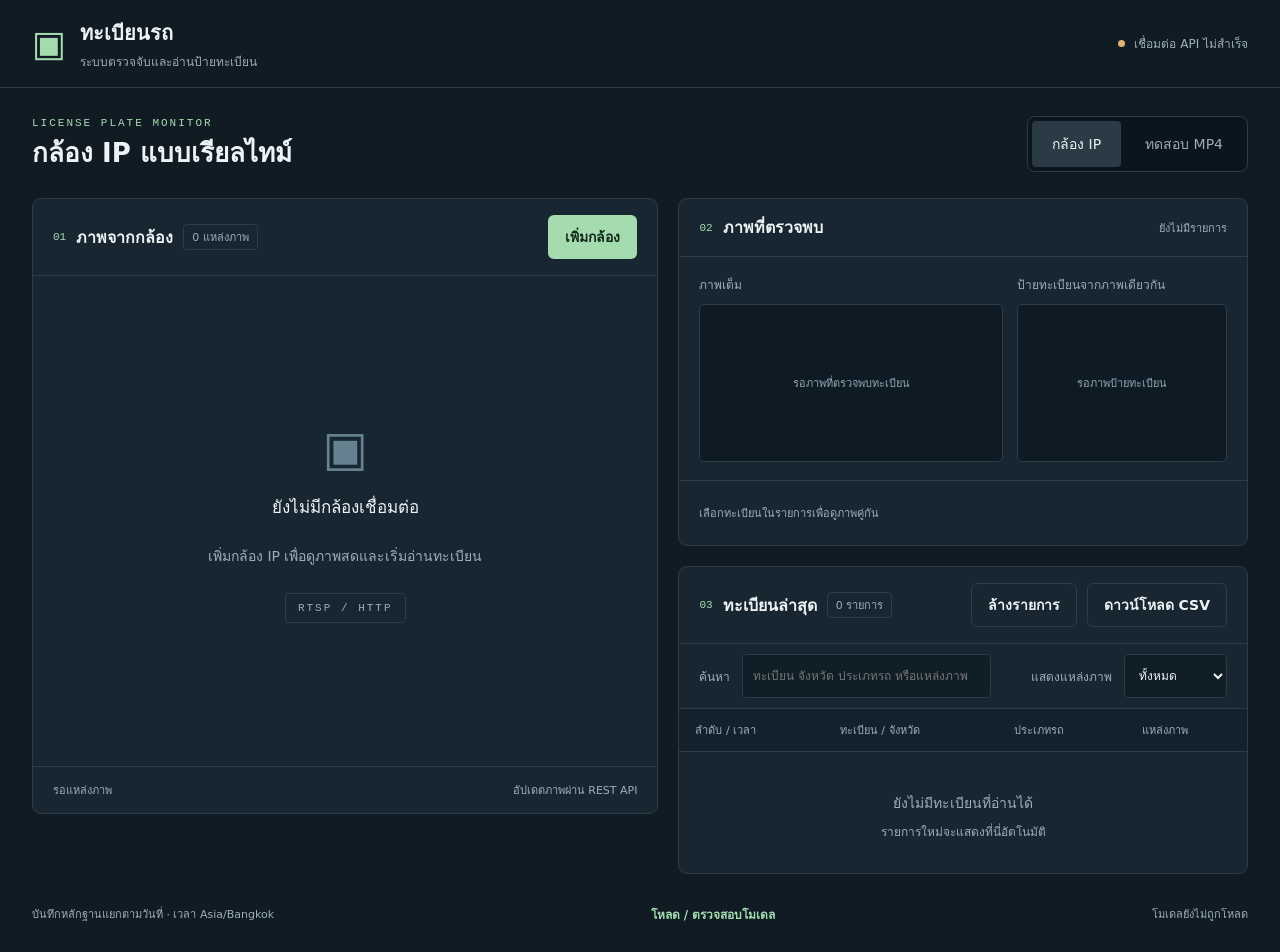
<file: frontend/index.html>
<!doctype html>
<html lang="th" data-type="software">
<head>
  <meta charset="utf-8"><meta name="viewport" content="width=device-width,initial-scale=1">
  <title>ระบบอ่านป้ายทะเบียนรถ</title>
  <meta name="description" content="ดูกล้อง IP และทดสอบวิดีโอ พร้อมภาพหลักฐานและประวัติทะเบียนรถ">
  <meta name="page-type" content="software"><meta name="site-kind" content="software">
  <meta name="theme-color" content="#101b24">
  <link rel="stylesheet" href="styles.css"><link rel="stylesheet" href="filters.css"><script defer src="app.js"></script>
</head>
<body>
<a class="skip" href="#workspace">ข้ามไปพื้นที่ทำงาน</a>
<header><div class="brand"><span class="mark" aria-hidden="true">▣</span><div><strong>ทะเบียนรถ</strong><small>ระบบตรวจจับและอ่านป้ายทะเบียน</small></div></div><div class="connection"><i id="connection-dot"></i><span id="connection">กำลังเชื่อมต่อ API</span></div></header>
<main id="workspace">
  <div class="toolbar"><div><p class="eyebrow">LICENSE PLATE MONITOR</p><h1 id="page-title">กล้อง IP แบบเรียลไทม์</h1></div><nav aria-label="โหมดการทำงาน"><a id="camera-tab" href="index.html">กล้อง IP</a><a id="video-tab" href="video.html">ทดสอบ MP4</a></nav></div>
  <div id="notice" class="notice" role="status" hidden></div>
  <div class="workspace">
    <section class="panel sources-panel" aria-labelledby="source-heading">
      <div class="panel-head"><div><span class="section-number">01</span><h2 id="source-heading">ภาพจากกล้อง</h2><span id="source-count" class="badge">0 แหล่งภาพ</span></div><button id="add-source">เพิ่มกล้อง</button></div>
      <form id="camera-form" hidden><label>ชื่อกล้อง<input id="camera-name" required maxlength="80" placeholder="กล้องทางเข้า"></label><label>URL กล้อง IP<input id="camera-url" required placeholder="rtsp://user:password@192.168.1.10:554/stream" type="text"></label><div class="form-actions"><button type="submit">เชื่อมต่อกล้อง</button><button type="button" class="secondary" id="cancel-camera">ยกเลิก</button></div><p id="camera-error" class="error" role="alert"></p></form>
      <input type="file" id="video-file" accept="video/mp4,.mp4" hidden>
      <div id="source-list" class="source-list"></div>
      <div id="empty-sources" class="empty sources-empty"><span class="empty-icon" aria-hidden="true">▣</span><h3 id="empty-title">ยังไม่มีกล้องเชื่อมต่อ</h3><p id="empty-description">เพิ่มกล้อง IP เพื่อดูภาพสดและเริ่มอ่านทะเบียน</p><span class="format" id="source-format">RTSP / HTTP</span></div>
      <div class="panel-foot"><span id="source-summary">รอแหล่งภาพ</span><span>อัปเดตภาพผ่าน REST API</span></div>
    </section>
    <div class="right-column">
      <section class="panel evidence" aria-labelledby="evidence-heading"><div class="panel-head"><div><span class="section-number">02</span><h2 id="evidence-heading">ภาพที่ตรวจพบ</h2></div><span id="event-id" class="muted">ยังไม่มีรายการ</span></div>
        <div class="evidence-grid"><div><div class="image-label">ภาพเต็ม</div><div class="image-stage full-stage"><img id="full-image" alt="ภาพเต็มจากเหตุการณ์ที่เลือก" hidden><span id="full-empty">รอภาพที่ตรวจพบทะเบียน</span></div></div><div><div class="image-label">ป้ายทะเบียนจากภาพเดียวกัน</div><div class="image-stage crop-stage"><img id="crop-image" alt="ป้ายทะเบียนที่ตัดจากภาพเต็มเดียวกัน" hidden><span id="crop-empty">รอภาพป้ายทะเบียน</span></div></div></div>
        <div id="event-detail" class="event-detail"><span class="muted">เลือกทะเบียนในรายการเพื่อดูภาพคู่กัน</span></div>
      </section>
      <section class="panel logs" aria-labelledby="log-heading"><div class="panel-head"><div><span class="section-number">03</span><h2 id="log-heading">ทะเบียนล่าสุด</h2><span id="log-count" class="badge">0 รายการ</span></div><div><button id="clear-events" class="secondary" type="button">ล้างรายการ</button><a id="export-link" class="button secondary" download href="http://127.0.0.1:8000/api/export.csv">ดาวน์โหลด CSV</a></div></div><div class="log-filters"><label class="filter search-filter">ค้นหา<input id="event-search" type="search" placeholder="ทะเบียน จังหวัด ประเภทรถ หรือแหล่งภาพ" autocomplete="off"></label><label class="filter">แสดงแหล่งภาพ<select id="source-filter"><option value="">ทั้งหมด</option></select></label></div><div class="table-wrap"><table><thead><tr><th>ลำดับ / เวลา</th><th>ทะเบียน / จังหวัด</th><th>ประเภทรถ</th><th>แหล่งภาพ</th></tr></thead><tbody id="log-body"></tbody></table><div id="empty-logs" class="empty"><p>ยังไม่มีทะเบียนที่อ่านได้</p><small>รายการใหม่จะแสดงที่นี่อัตโนมัติ</small></div></div></section>
    </div>
  </div>
  <footer><span>บันทึกหลักฐานแยกตามวันที่ · เวลา Asia/Bangkok</span><button id="load-models" class="text-button">โหลด / ตรวจสอบโมเดล</button><span id="model-status">โมเดลยังไม่ถูกโหลด</span></footer>
</main>
</body></html>
</file>
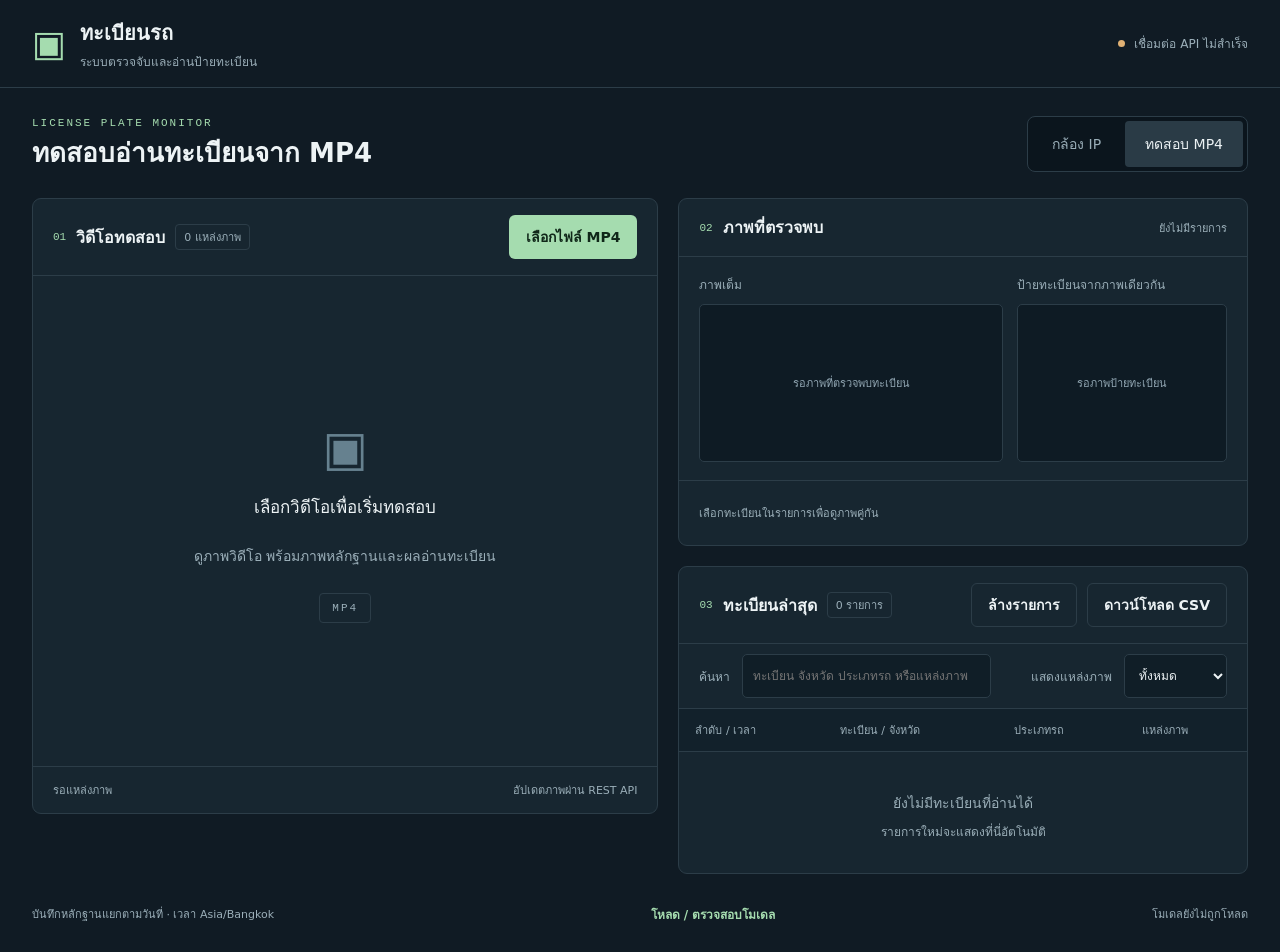
<file: frontend/video.html>
<!doctype html>
<html lang="th" data-type="software">
<head>
  <meta charset="utf-8"><meta name="viewport" content="width=device-width,initial-scale=1">
  <title>ระบบอ่านป้ายทะเบียนรถ</title>
  <meta name="description" content="ดูกล้อง IP และทดสอบวิดีโอ พร้อมภาพหลักฐานและประวัติทะเบียนรถ">
  <meta name="page-type" content="software"><meta name="site-kind" content="software">
  <meta name="theme-color" content="#101b24">
  <link rel="stylesheet" href="styles.css"><link rel="stylesheet" href="filters.css"><link rel="stylesheet" href="video.css"><script defer src="app.js"></script>
</head>
<body>
<a class="skip" href="#workspace">ข้ามไปพื้นที่ทำงาน</a>
<header><div class="brand"><span class="mark" aria-hidden="true">▣</span><div><strong>ทะเบียนรถ</strong><small>ระบบตรวจจับและอ่านป้ายทะเบียน</small></div></div><div class="connection"><i id="connection-dot"></i><span id="connection">กำลังเชื่อมต่อ API</span></div></header>
<main id="workspace">
  <div class="toolbar"><div><p class="eyebrow">LICENSE PLATE MONITOR</p><h1 id="page-title">กล้อง IP แบบเรียลไทม์</h1></div><nav aria-label="โหมดการทำงาน"><a id="camera-tab" href="index.html">กล้อง IP</a><a id="video-tab" href="video.html">ทดสอบ MP4</a></nav></div>
  <div id="notice" class="notice" role="status" hidden></div>
  <div class="workspace">
    <section class="panel sources-panel" aria-labelledby="source-heading">
      <div class="panel-head"><div><span class="section-number">01</span><h2 id="source-heading">ภาพจากกล้อง</h2><span id="source-count" class="badge">0 แหล่งภาพ</span></div><button id="add-source">เพิ่มกล้อง</button></div>
      <form id="camera-form" hidden><label>ชื่อกล้อง<input id="camera-name" required maxlength="80" placeholder="กล้องทางเข้า"></label><label>URL กล้อง IP<input id="camera-url" required placeholder="rtsp://user:password@192.168.1.10:554/stream" type="text"></label><div class="form-actions"><button type="submit">เชื่อมต่อกล้อง</button><button type="button" class="secondary" id="cancel-camera">ยกเลิก</button></div><p id="camera-error" class="error" role="alert"></p></form>
      <input type="file" id="video-file" accept="video/mp4,.mp4" hidden>
      <div id="source-list" class="source-list"></div>
      <div id="empty-sources" class="empty sources-empty"><span class="empty-icon" aria-hidden="true">▣</span><h3 id="empty-title">ยังไม่มีกล้องเชื่อมต่อ</h3><p id="empty-description">เพิ่มกล้อง IP เพื่อดูภาพสดและเริ่มอ่านทะเบียน</p><span class="format" id="source-format">RTSP / HTTP</span></div>
      <div class="panel-foot"><span id="source-summary">รอแหล่งภาพ</span><span>อัปเดตภาพผ่าน REST API</span></div>
    </section>
    <div class="right-column">
      <section class="panel evidence" aria-labelledby="evidence-heading"><div class="panel-head"><div><span class="section-number">02</span><h2 id="evidence-heading">ภาพที่ตรวจพบ</h2></div><span id="event-id" class="muted">ยังไม่มีรายการ</span></div>
        <div class="evidence-grid"><div><div class="image-label">ภาพเต็ม</div><div class="image-stage full-stage"><img id="full-image" alt="ภาพเต็มจากเหตุการณ์ที่เลือก" hidden><span id="full-empty">รอภาพที่ตรวจพบทะเบียน</span></div></div><div><div class="image-label">ป้ายทะเบียนจากภาพเดียวกัน</div><div class="image-stage crop-stage"><img id="crop-image" alt="ป้ายทะเบียนที่ตัดจากภาพเต็มเดียวกัน" hidden><span id="crop-empty">รอภาพป้ายทะเบียน</span></div></div></div>
        <div id="event-detail" class="event-detail"><span class="muted">เลือกทะเบียนในรายการเพื่อดูภาพคู่กัน</span></div>
      </section>
      <section class="panel logs" aria-labelledby="log-heading"><div class="panel-head"><div><span class="section-number">03</span><h2 id="log-heading">ทะเบียนล่าสุด</h2><span id="log-count" class="badge">0 รายการ</span></div><div><button id="clear-events" class="secondary" type="button">ล้างรายการ</button><a id="export-link" class="button secondary" download href="http://127.0.0.1:8000/api/export.csv">ดาวน์โหลด CSV</a></div></div><div class="log-filters"><label class="filter search-filter">ค้นหา<input id="event-search" type="search" placeholder="ทะเบียน จังหวัด ประเภทรถ หรือแหล่งภาพ" autocomplete="off"></label><label class="filter">แสดงแหล่งภาพ<select id="source-filter"><option value="">ทั้งหมด</option></select></label></div><div class="table-wrap"><table><thead><tr><th>ลำดับ / เวลา</th><th>ทะเบียน / จังหวัด</th><th>ประเภทรถ</th><th>แหล่งภาพ</th></tr></thead><tbody id="log-body"></tbody></table><div id="empty-logs" class="empty"><p>ยังไม่มีทะเบียนที่อ่านได้</p><small>รายการใหม่จะแสดงที่นี่อัตโนมัติ</small></div></div></section>
    </div>
  </div>
  <footer><span>บันทึกหลักฐานแยกตามวันที่ · เวลา Asia/Bangkok</span><button id="load-models" class="text-button">โหลด / ตรวจสอบโมเดล</button><span id="model-status">โมเดลยังไม่ถูกโหลด</span></footer>
</main>
</body></html>
</file>
<file: frontend/styles.css>
:root{color-scheme:dark;--bg:#101b24;--panel:#172630;--line:#2c3d48;--text:#edf3f5;--muted:#9bafb9;--accent:#a5dcaf;--ink:#102719;font-family:"Leelawadee UI",Tahoma,system-ui,sans-serif;font-size:14px}*{box-sizing:border-box}body{margin:0;background:var(--bg);color:var(--text)}button,input,select{font:inherit}a{color:inherit}button,.button{min-height:44px;padding:10px 16px;background:var(--accent);border:1px solid transparent;color:var(--ink);border-radius:6px;cursor:pointer;text-decoration:none;display:inline-flex;align-items:center;justify-content:center;font-weight:600;transition:transform .15s,background .15s}button:hover,.button:hover{transform:translateY(-2px);filter:brightness(1.08)}button:active{transform:translateY(0)}button:disabled{opacity:.5;cursor:wait}.secondary{background:transparent;color:var(--text);border-color:var(--line)}:focus-visible{outline:3px solid var(--accent);outline-offset:3px}.skip{position:absolute;top:-80px;left:16px;z-index:10;background:var(--accent);color:var(--ink);padding:12px}.skip:focus{top:8px}header{height:88px;border-bottom:1px solid var(--line);padding:0 32px;display:flex;align-items:center;justify-content:space-between}.brand{display:flex;gap:14px;align-items:center}.brand strong{font-size:20px}.brand small{display:block;color:var(--muted);margin-top:3px;font-size:12px}.mark{color:var(--accent);font-size:36px}.connection{display:flex;gap:9px;align-items:center;font-size:12px;color:var(--muted)}.connection i{width:7px;height:7px;border-radius:50%;background:#e0b174}.connection i.online{background:var(--accent)}main{padding:28px 32px 16px;max-width:1920px;margin:auto}.toolbar{display:flex;justify-content:space-between;align-items:center;margin-bottom:26px;gap:20px}.eyebrow{font:11px Consolas,monospace;letter-spacing:2px;color:var(--accent);margin:0 0 8px}h1{font-size:26px;line-height:1.3;margin:0;font-weight:600}nav{display:flex;padding:4px;background:#0b151d;border:1px solid var(--line);border-radius:8px;gap:4px}nav a{padding:12px 20px;min-height:44px;text-decoration:none;color:var(--muted);border-radius:4px}nav a[aria-current]{background:#2a3b46;color:var(--text)}.workspace{display:grid;grid-template-columns:minmax(0,1.1fr) minmax(0,1fr);gap:20px;align-items:start}.panel{background:var(--panel);border:1px solid var(--line);border-radius:9px;overflow:hidden;min-width:0}.panel-head{display:flex;align-items:center;justify-content:space-between;padding:16px 20px;border-bottom:1px solid var(--line);gap:12px;flex-wrap:wrap}.panel-head>div{display:flex;gap:10px;align-items:center}.section-number{font:11px Consolas,monospace;color:var(--accent)}h2{font-size:16px;font-weight:600;margin:0}.badge{color:var(--muted);font-size:11px;border:1px solid var(--line);padding:3px 8px;border-radius:4px}.right-column{display:flex;flex-direction:column;gap:20px}.empty{padding:32px 16px;text-align:center;color:var(--muted)}.empty p{margin:8px 0}.empty h3{font-size:17px;color:var(--text);font-weight:500}.empty small{font-size:12px}.sources-empty{min-height:490px;display:flex;flex-direction:column;justify-content:center;align-items:center}.empty-icon{font-size:48px;color:#66818f}.format{font:11px Consolas,monospace;letter-spacing:2px;border:1px solid var(--line);border-radius:4px;padding:8px 12px;margin-top:18px}.panel-foot{padding:14px 20px;display:flex;justify-content:space-between;gap:12px;font-size:11px;color:var(--muted);border-top:1px solid var(--line)}.evidence-grid{padding:18px 20px;display:grid;grid-template-columns:1.45fr 1fr;gap:14px}.image-label{font-size:12px;color:var(--muted);margin-bottom:10px}.image-stage{height:158px;background:#0e1b24;border:1px solid var(--line);border-radius:5px;display:flex;align-items:center;justify-content:center;overflow:hidden}.image-stage img{width:100%;height:100%;object-fit:contain}.image-stage span{font-size:11px;color:#91a6b2;text-align:center;padding:12px}.event-detail{border-top:1px solid var(--line);padding:16px 20px;display:flex;gap:14px;align-items:center;flex-wrap:wrap;min-height:65px}.plate{font-size:22px;font-weight:700;color:var(--accent)}.muted{font-size:11px;color:var(--muted)}.filter{padding:10px 20px;display:flex;gap:12px;align-items:center;color:var(--muted);font-size:12px}.filter select{flex:1;min-width:0}select,input{background:#101e27;color:var(--text);border:1px solid var(--line);border-radius:5px;padding:10px;min-height:44px}table{border-collapse:collapse;width:100%;text-align:left;font-size:12px}th{background:#12212b;font-size:11px;font-weight:400;color:var(--muted)}th,td{padding:12px 16px;border-bottom:1px solid var(--line)}td small{display:block;color:var(--muted);margin-top:5px}td button{padding:0;background:none;color:var(--text);min-height:44px;text-align:left;justify-content:flex-start}tr.selected{background:#253d40}.table-wrap{max-height:310px;overflow:auto}.source-list{padding:0 16px}.source-card{padding:16px 0;border-bottom:1px solid var(--line)}.source-meta{display:flex;align-items:center;justify-content:space-between;gap:12px;margin-bottom:10px}.source-meta strong{font-weight:500}.source-meta small{color:var(--muted);margin-left:10px}.source-card img{width:100%;max-height:420px;object-fit:contain;background:#0b141b;border-radius:4px;display:block}.source-card .error{font-size:12px}.source-card button{min-height:44px;padding:8px 12px}.source-wait{color:var(--muted);padding:24px;text-align:center;background:#0b141b}.error{color:#ffbaab;overflow-wrap:anywhere}form{padding:20px;border-bottom:1px solid var(--line)}form label{display:block;margin-bottom:14px;color:var(--muted);font-size:12px}form input{display:block;width:100%;margin-top:6px}.form-actions{display:flex;gap:10px}.notice{padding:12px 16px;background:#3b3025;border:1px solid #806540;border-radius:6px;margin-bottom:18px;overflow-wrap:anywhere}footer{display:flex;gap:20px;align-items:center;justify-content:space-between;color:var(--muted);font-size:11px;padding-top:18px;flex-wrap:wrap}.text-button{background:none;color:var(--accent);padding:6px;min-height:44px;font-size:12px}#model-status{max-width:600px;overflow-wrap:anywhere}[hidden]{display:none!important}@media(min-width:1500px){.image-stage{height:210px}.sources-empty{min-height:570px}}@media(max-width:1050px){main{padding:22px 20px}.workspace{grid-template-columns:1fr 1fr;gap:14px}.panel-head{padding:14px}.evidence-grid{grid-template-columns:1fr}.image-stage{height:150px}.sources-empty{min-height:560px}th,td{padding:10px}.panel-head>div{gap:7px}}@media(max-width:760px){header{padding:0 18px;height:78px}.brand small{display:none}main{padding:20px 16px}.toolbar{align-items:stretch;flex-direction:column}h1{font-size:24px}nav a{flex:1;text-align:center}.workspace{grid-template-columns:1fr}.sources-empty{min-height:260px}.evidence-grid{grid-template-columns:1fr 1fr;padding:14px}.image-stage{height:130px}.panel-head{gap:10px}.badge{font-size:10px}footer{gap:8px}.connection{font-size:10px}.table-wrap{max-height:400px}.panel-foot{flex-wrap:wrap}th,td{padding:10px 8px;font-size:11px}td button{font-size:12px}.panel-head .button{font-size:12px;padding:8px 10px}#event-id{display:none}}@media(prefers-reduced-motion:reduce){*{transition:none!important}}
</file>
<file: frontend/filters.css>
.log-filters {
  display: grid;
  grid-template-columns: minmax(0, 1.4fr) minmax(0, 1fr);
  border-bottom: 1px solid var(--line);
}

.log-filters .filter {
  margin: 0;
}

.search-filter input,
.log-filters select {
  flex: 1;
  min-width: 0;
}

@media (max-width: 760px) {
  .log-filters {
    grid-template-columns: 1fr;
  }
}
</file>
<file: frontend/video.css>
.video-timeline {
  display: grid;
  grid-template-columns: minmax(0, 1fr) auto;
  align-items: center;
  gap: 12px;
  padding: 10px 2px 2px;
}

.video-seek {
  width: 100%;
  min-height: 32px;
  padding: 0;
  accent-color: var(--accent);
  cursor: pointer;
}

.video-seek:disabled {
  cursor: not-allowed;
}

.video-time {
  min-width: 88px;
  color: var(--muted);
  font: 11px Consolas, monospace;
  text-align: right;
}
</file>
